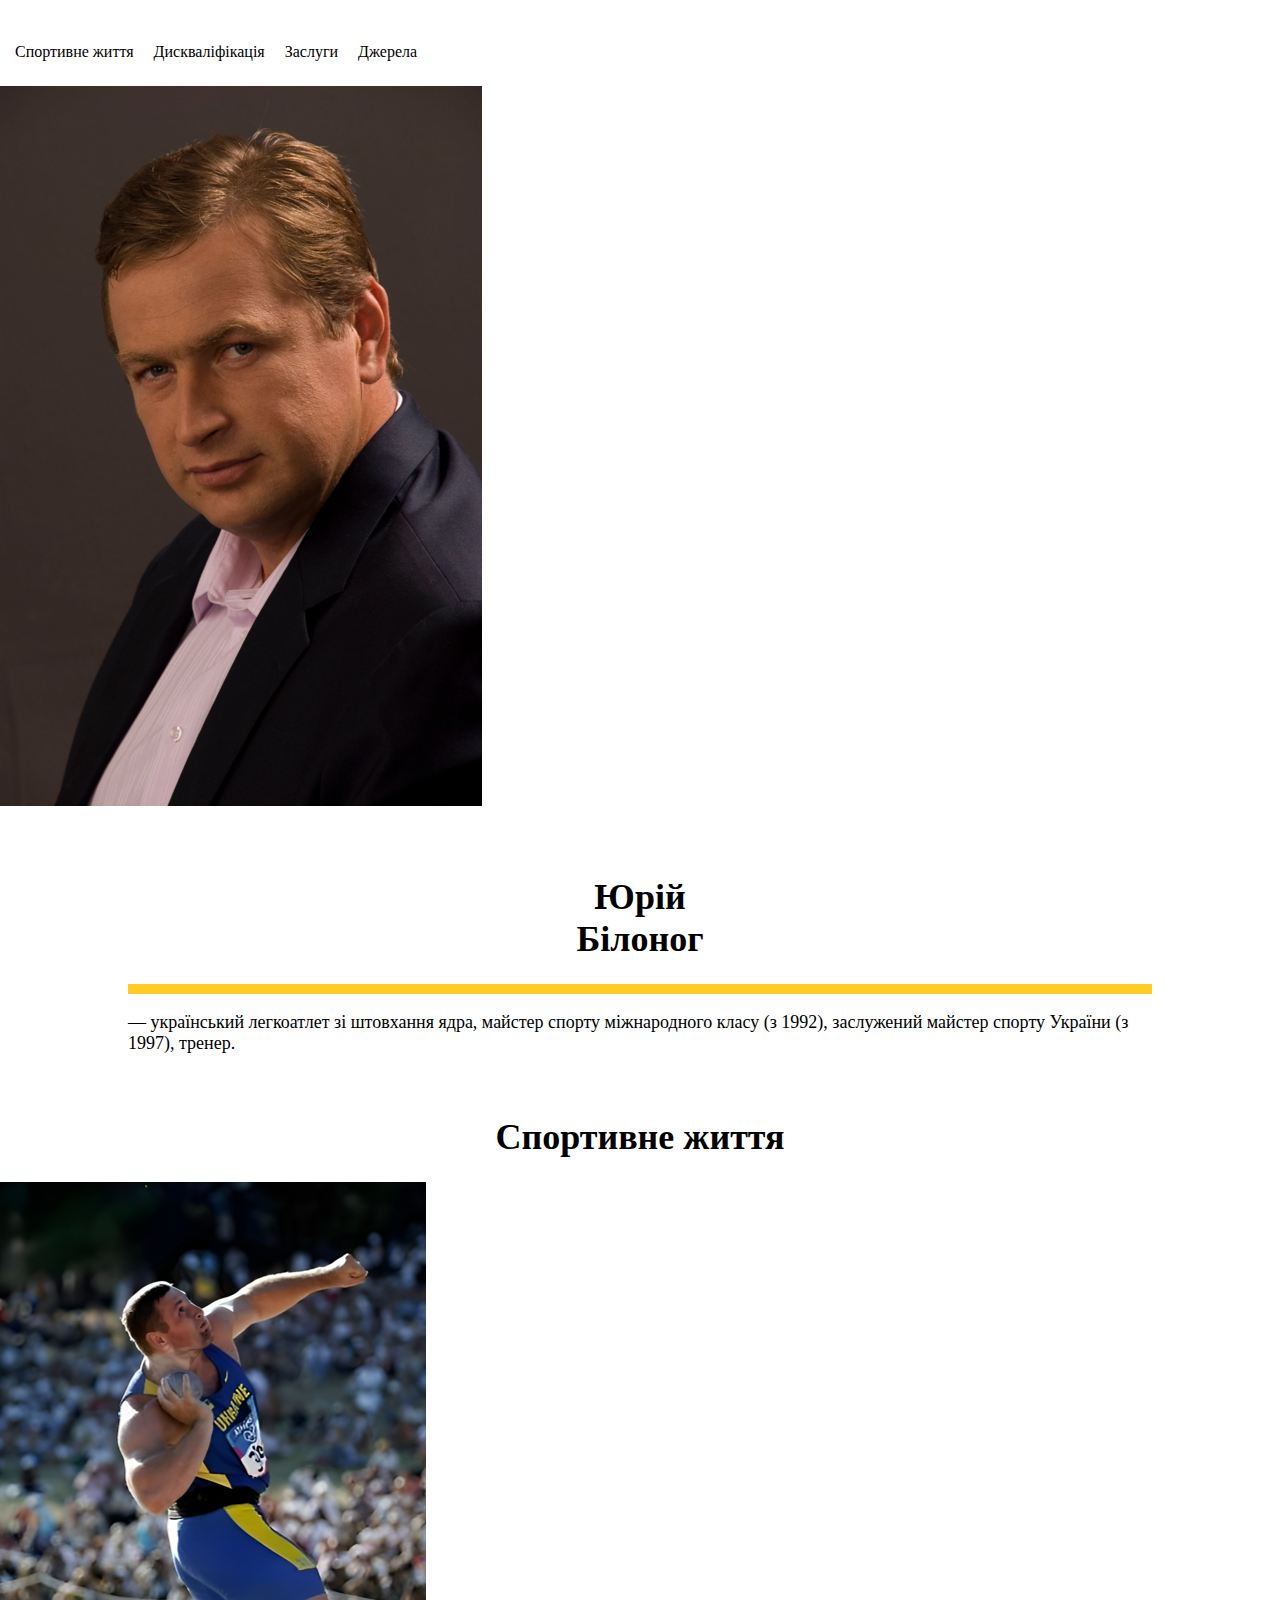
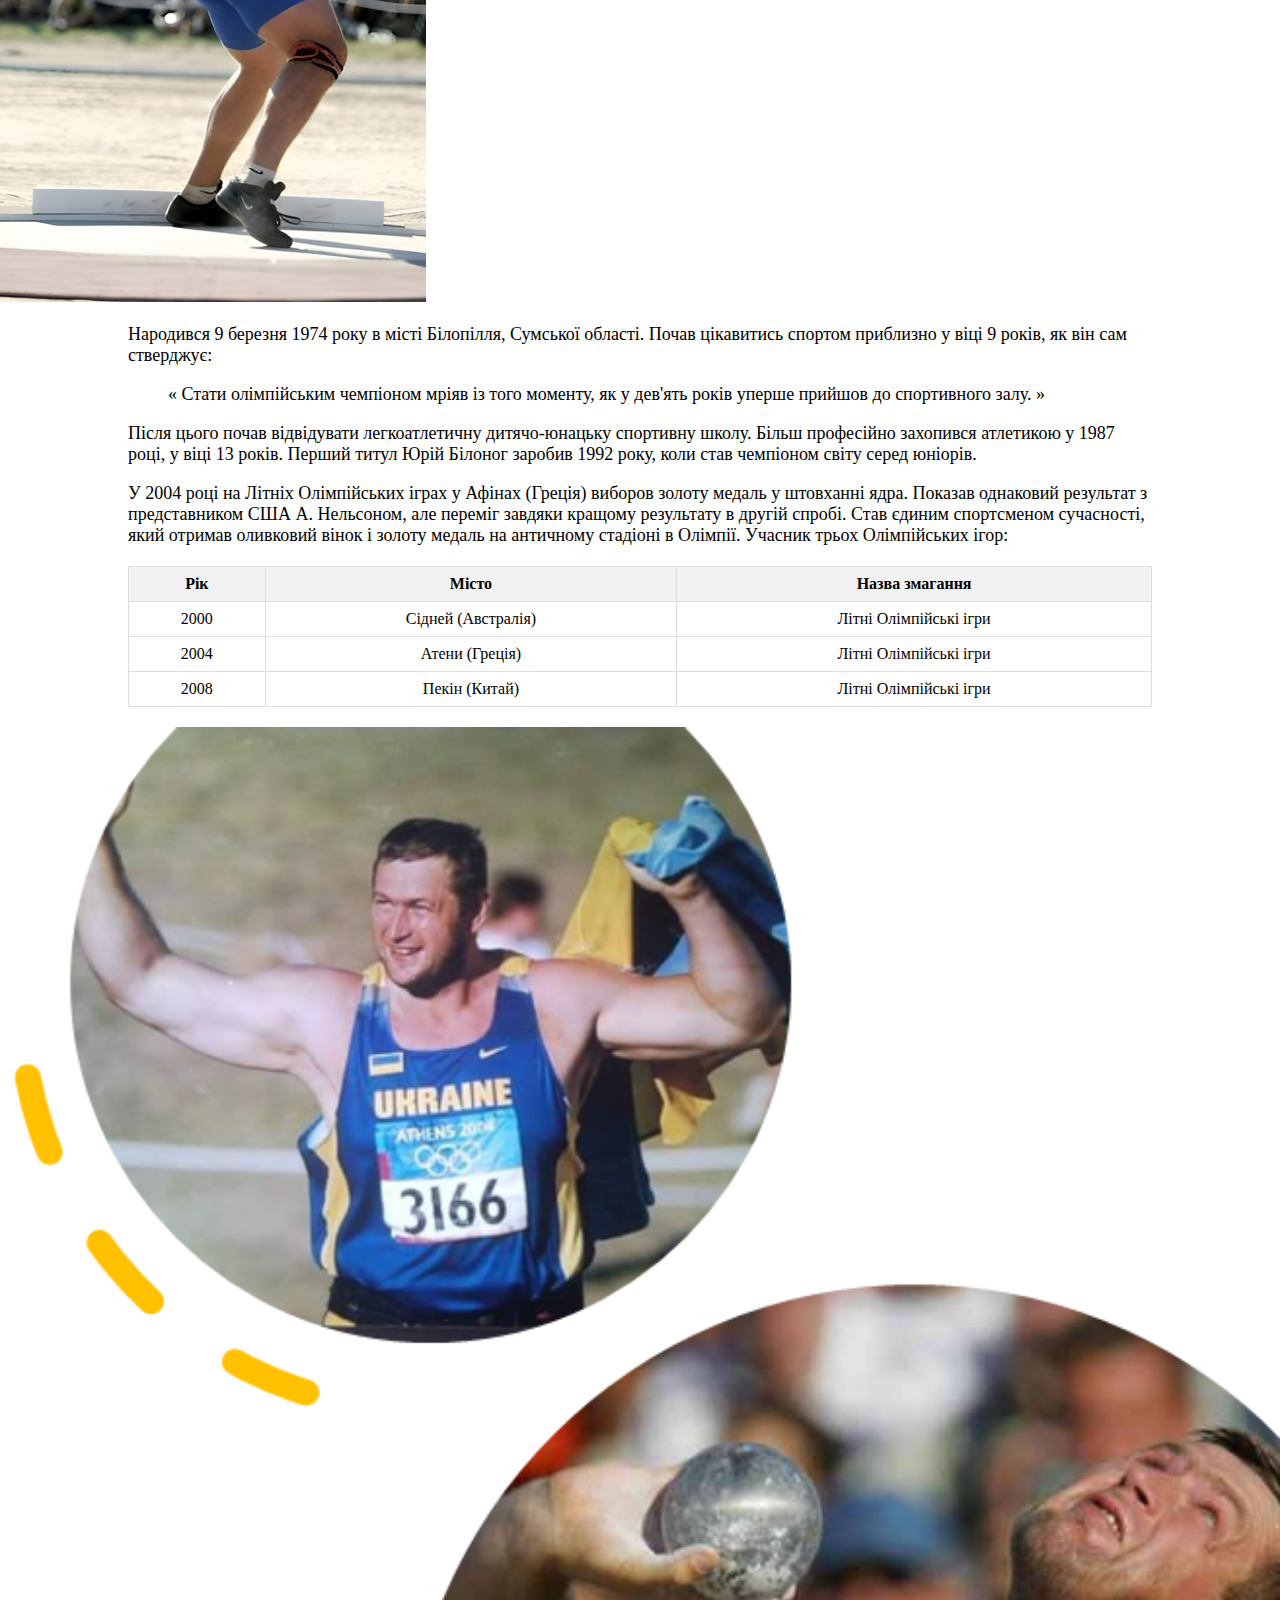
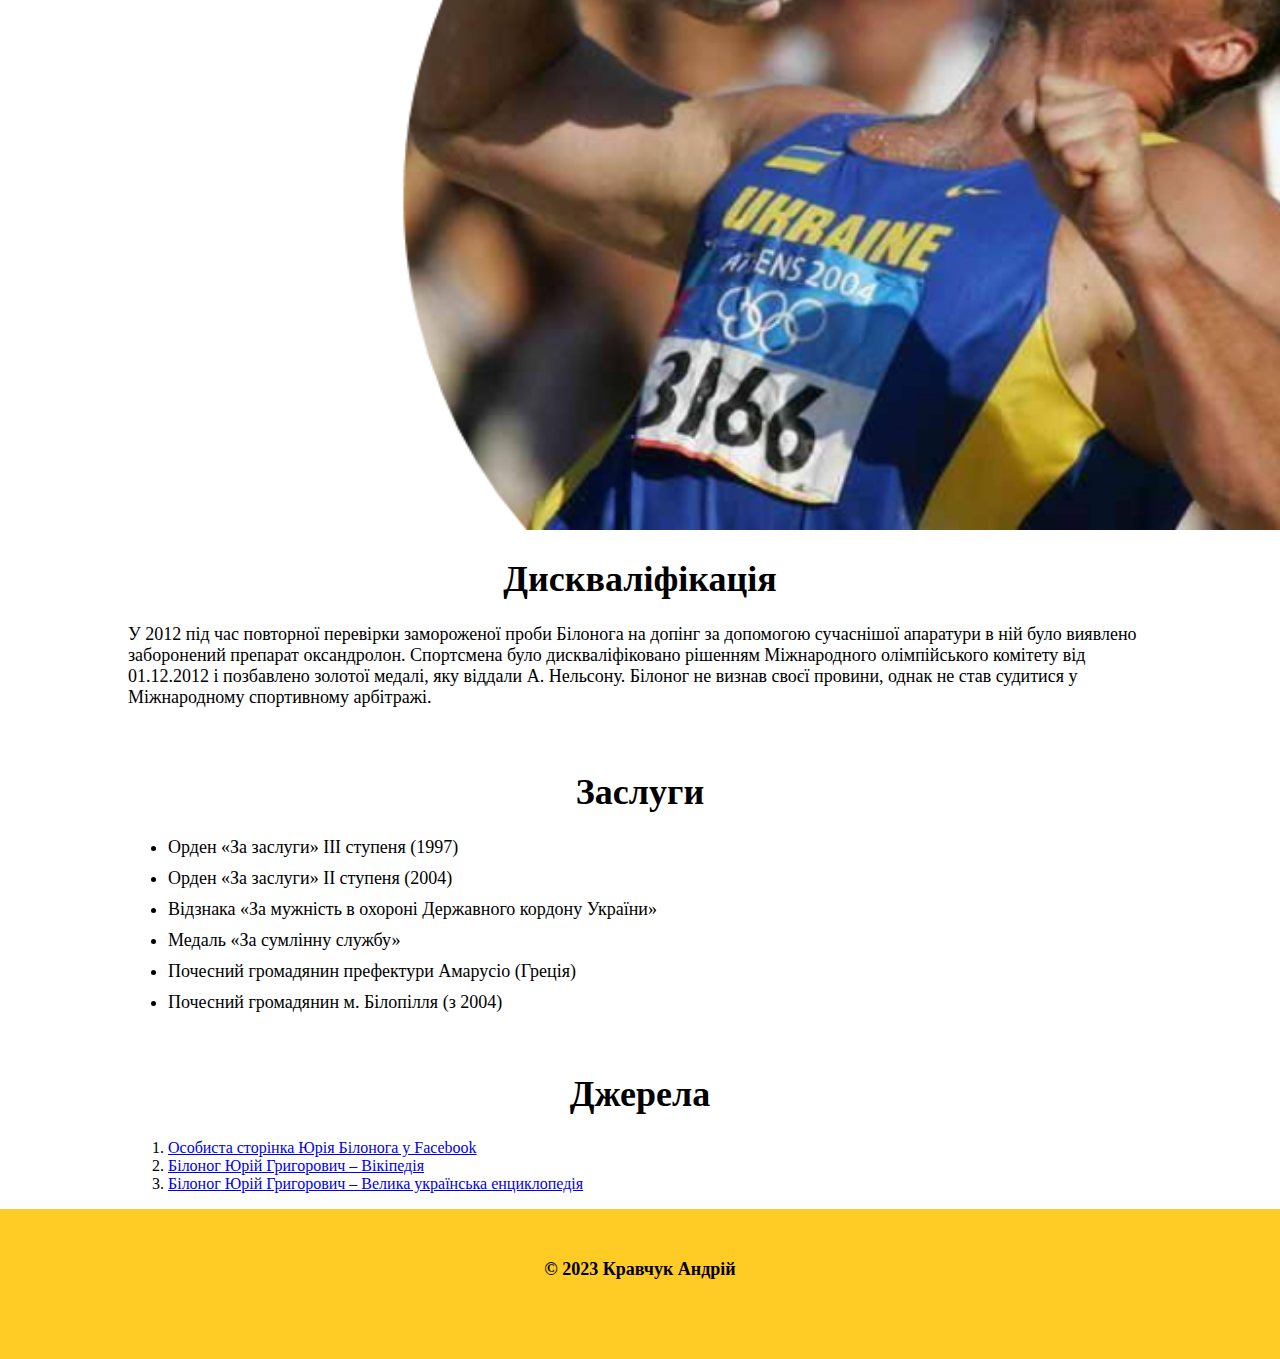
<file: index_android.html>
<!DOCTYPE html>
<html lang="uk">
	<head>
		<link rel="stylesheet" type="text/css"
		href="style_android.css" media="all" />
		<title>Юрій Білоног</title>
		<meta name="viewport" content="width=500">
		<script>
	
	function toggleMenu() {
  var menuItems = document.querySelector('.menu-items');
  menuItems.classList.toggle('show');
}
</script>
	</head>
	<body>
	<div class="mobile-menu">
    <div class="menu-icon" onclick="toggleMenu()">&#9776;</div>
    <ul class="menu-items">
                <li><a href="#sport">Спортивне життя</a></li>
                <li><a href="#disqualification">Дискваліфікація</a></li>
                <li><a href="#merits">Заслуги</a></li>
                <li><a href="#dzherela">Джерела</a></li>
            </ul>
  </div>
    <section id="Section1">
			<img id="Img1" src="Yurij-Bilonog1.png">
			<h1 id="Zah1"> <br> Юрій <br> Білоног</h1>
			
			<div class="line1">
				<hr>
				<p id="P12">— український легкоатлет зі штовхання ядра, майстер спорту міжнародного класу (з 1992), заслужений майстер спорту України (з 1997), тренер.</p>
			</div>
		</section>
		<section id="sport">
   			 <h1 id="S1">Спортивне життя</h1>
    		 <img id="Img2" src="img2.png">
    		 <div id="Div2">
    		 <p id="P1">Народився 9 березня 1974 року в місті Білопілля, Сумської області. Почав цікавитись спортом приблизно у віці 9 років, як він сам стверджує:</p>
			 <blockquote>
			 	<a id="P1"> « </a>
			    <a id="P2">Стати олімпійським чемпіоном мріяв із того моменту, як у дев'ять років уперше прийшов до спортивного залу. </a>
			    <a id="P1"> » </a>
			</blockquote>
			<p id="P1">Після цього почав відвідувати легкоатлетичну дитячо-юнацьку спортивну школу. Більш професійно захопився атлетикою у 1987 році, у віці 13 років. Перший титул Юрій Білоног заробив 1992 року, коли став чемпіоном світу серед юніорів.</p>
			<p id="P1">У 2004 році на Літніх Олімпійських іграх у Афінах (Греція) виборов золоту медаль у штовханні ядра. Показав однаковий результат з представником США А. Нельсоном, але переміг завдяки кращому результату в другій спробі. Став єдиним спортсменом сучасності, який отримав оливковий вінок і золоту медаль на античному стадіоні в Олімпії. Учасник трьох Олімпійських ігор:</p>

			<table>
			    <thead>
			        <tr>
			            <th>Рік</th>
			            <th>Місто</th>
			            <th>Назва змагання</th>
			        </tr>
			    </thead>
			    <tbody>
			        <tr>
			            <td>2000</td>
			            <td>Сідней (Австралія)</td>
			            <td>Літні Олімпійські ігри</td>
			        </tr>
			        <tr>
			            <td>2004</td>
			            <td>Атени (Греція)</td>
			            <td>Літні Олімпійські ігри</td>
			        </tr>
			        <tr>
			            <td>2008</td>
			            <td>Пекін (Китай)</td>
			            <td>Літні Олімпійські ігри</td>
			        </tr>
			    </tbody>
			</table>
    		</div>
		</section>
		<section id="disqualification">
   			 <div id="Div3">
   			 	<img id="Img3" src="img3.png">
   			 	<h1 id="S1">Дискваліфікація</h1>
    		 	<div id="Div4"><p id="P1">У 2012 під час повторної перевірки замороженої проби Білонога на допінг за допомогою сучаснішої апаратури в ній було виявлено заборонений препарат оксандролон. Спортсмена було дискваліфіковано рішенням Міжнародного олімпійського комітету від 01.12.2012 і позбавлено золотої медалі, яку віддали А. Нельсону. Білоног не визнав своєї провини, однак не став судитися у Міжнародному спортивному арбітражі.</p>
    		 	</div>
    		 </div>
		</section>
		<section id="merits">
   			 <h1 id="S1">Заслуги</h1>
    		 <div id="Div4">
    		 	<ul id="Zaslugu">
				    <li>Орден «За заслуги» ІІІ ступеня (1997)</li>
				    <li>Орден «За заслуги» ІІ ступеня (2004)</li>
				    <li>Відзнака «За мужність в охороні Державного кордону України»</li>
				    <li>Медаль «За сумлінну службу»</li>
				    <li>Почесний громадянин префектури Амарусіо (Греція)</li>
				    <li>Почесний громадянин м. Білопілля (з 2004)</li>
				</ul>
			</div>
		</section>
		
			<section id="dzherela">
	   			 <h1 id="S1">Джерела</h1>
	   			 <div id="Div5">
	    		<ol>
				    <li><a href="https://www.facebook.com/belonoguriy">Особиста сторінка Юрія Білонога у Facebook</a></li>
				    <li><a href="https://uk.wikipedia.org/wiki/Білоног_Юрій_Григорович">Білоног Юрій Григорович – Вікіпедія</a></li>
				    <li><a href="https://vue.gov.ua/Білоног,_Юрій_Григорович">Білоног Юрій Григорович – Велика українська енциклопедія</a></li>
				</ol>
				</div>
			</section>
		
		 <footer>
        	&copy; 2023 Кравчук Андрій
    	</footer>





	</body>
</file>
<file: style_android.css>
body {
    font-family: Times New Roman;
    margin: 0;
    padding: 0;
	text-color: #000000;
}
.mobile-menu {
  background-color: #FFFFFF;
  color: #fff;
  padding: 15px;
  display: fixed;
  align-items: center;
  justify-content: space-between;
}

.menu-icon {
  font-size: 24px;
  cursor: pointer;
}

.menu-items {
  list-style-type: none;
  margin: 0;
  padding: 0;
  display: flex;
}

.menu-items li {
  margin-right: 20px;
}

.menu-items a {
  text-decoration: none;
  color: #000000;
}

.content {
  padding: 20px;
}

@media screen and (max-width: 768px) {
  .menu-items {
    display: none;
    flex-direction: column;
    position: absolute;
    top: 60px;
    left: 0;
    width: 100%;
    background-color: #FFFFFF;
  }

  .menu-items.show {
    display: flex;
  }

  .menu-items li {
    margin: 0;
    text-align: center;
    padding: 10px;
    border-bottom: 1px solid #000000;
  }

  .menu-icon {
    display: block;
  }
}

/* Оновлені стилі для інших елементів сторінки */
#Img1 {
    float: none;
    margin: 10px auto 0;
    padding: 0;
    border: none;
    height: auto;
}

#Zah1 {
    font-size: 36px;
    text-align: center;
    padding-left: 0;
}

hr {
    padding-left: 20%;
    padding-right: 20%;
    border: 5px solid #FFCB25;
}

.line1 {
    width: 80%;
    border-radius: 0;
    padding-left: 10%;
}

#P12,
#P1 {
    font-size: 18px;
}

h1 {
    font-size: 36px;
    text-align: center;
}

#sport,
#disqualification,
#merits,
#dzherela {
    padding-top: 20px;
}

#Img2{
    float: none;
    margin: 0 auto;
    padding: 0;
    border: none;
    height: auto;
}

#Img3 {
    float: none;
    margin: 0 auto;
    padding: 0;
    border: none;
    width: 100%;
}

#Div2,
#Div4,
#Div5 {
    padding-left: 10%;
    padding-right: 10%;
}

#P2 {
    font-size: 18px;
}


table {
    width: 100%;
    border-collapse: collapse;
    margin-top: 20px;
}

th, td {
    border: 1px solid #ddd;
    padding: 8px;
    text-align: center;
}

th {
    background-color: #f2f2f2;
}

#Zaslugu li {
    font-size: 18px;
    margin-bottom: 10px;
}

footer {
   background-color: #FFCB25;
	text-align: center;
	font-size: 18px;
	font-weight: bold;
	height: 100px;
	padding-top: 50px;
    width: 100%;
}
</file>
